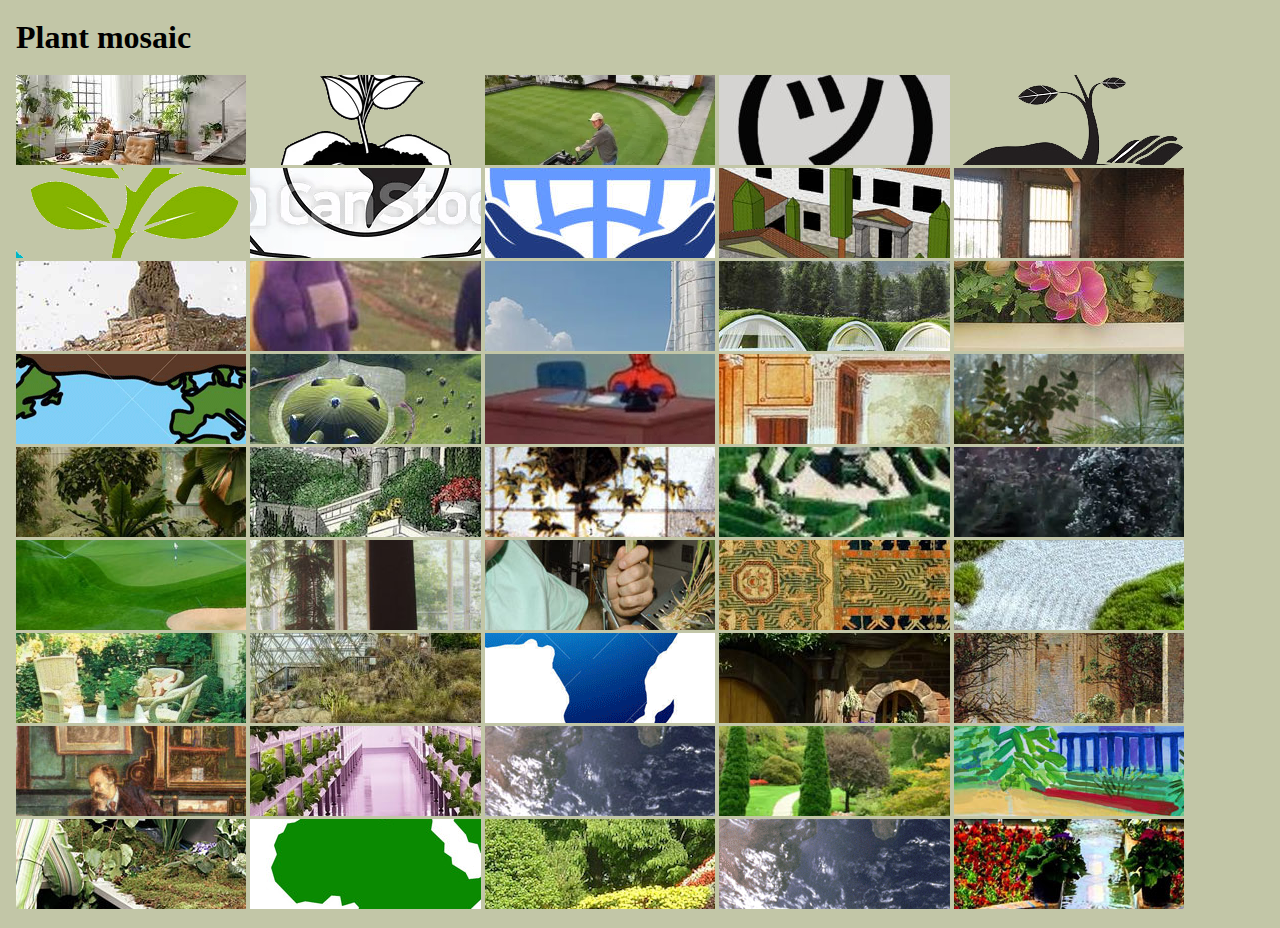
<file: index copy.html>
<!DOCTYPE html>
<html lang="en">
  <head>
    <meta charset="utf-8" />
    <meta name="viewport" content="width=device-width, initial-scale=1" />
    <link rel="icon" href="data:image/svg+xml,<svg xmlns=%22http://www.w3.org/2000/svg%22 viewBox=%220 0 100 100%22><text y=%22.9em%22 font-size=%2290%22>🪴</text></svg>">
    <title>Plant Mosaic</title>
    <link rel="stylesheet" href="/style.css" />
    <script src="/script.js" defer></script>
  </head>
  <body>
    <!-- this is the start of content -->
    <h1>
      Plant mosaic
    </h1>
    <p>
    </p>
    <div class="container">
    <img src="/images/p1.jpg" />
    <img src="/images/p2.png" />
    <img src="/images/p3.jpg" />
    <img src="/images/p4.png" />
    <img src="/images/p5.png" />
    <img src="/images/p6.png" />
    <img src="/images/p7.png" />
    <img src="/images/p8.png" />
    <img src="/images/p9.jpg" />
    <img src="/images/p10.jpg" />
    <img src="/images/p11.jpg" />
    <img src="/images/p12.jpg" />
    <img src="/images/p13.jpg" />
    <img src="/images/p14.jpg" />
    <img src="/images/p15.jpg" />
    <img src="/images/p16.png" />
    <img src="/images/p17.jpg" />
    <img src="/images/p18.jpg" />
    <img src="/images/p19.jpg" />
    <img src="/images/p20.jpg" />
    <img src="/images/p21.jpg" />
    <img src="/images/p22.jpg" />
    <img src="/images/p23.jpg" />
    <img src="/images/p24.jpg" />
    <img src="/images/p25.jpg" />
    <img src="/images/p26.jpg" />
    <img src="/images/p27.jpg" />
    <img src="/images/p28.jpg" />
    <img src="/images/p29.jpg" />
    <img src="/images/p30.jpg" />
    <img src="/images/p31.jpg" />
    <img src="/images/p32.jpg" />
    <img src="/images/p33.png" />
    <img src="/images/p34.jpg" />
    <img src="/images/p35.jpg" />
    <img src="/images/p36.jpg" />
    <img src="/images/p37.jpg" />
    <img src="/images/p38.jpg" />
    <img src="/images/p39.jpg" />
    <img src="/images/p40.jpg" />
    <img src="/images/p41.jpg" />
    <img src="/images/p42.png" />
    <img src="/images/p43.jpg" />
    <img src="/images/p44.png" />
    <img src="/images/p45.jpg" />
  
  </div>








  </body>
</html>
</file>
<file: style.css>
/* a minimalist set of CSS resets */

/* default to border-box */
html {
    box-sizing: border-box;
    font-size: 16px;
  }
  
  *, *:before, *:after {
    box-sizing: inherit;
  }
  
  /* adjust typography defaults */
  body {
    margin: 1rem;
    font-family: serif;
    line-height: 1;    background-color: #c2c6a7;

  }
  
  .container {
    /* display: flex; */
    flex-wrap: wrap-reverse;
    justify-content: center;
    align-items: center;
    align-content: center;
    gap:2px;
  }
  /* images and videos max out at full width */
  img,
  video {
    height: 10vh;
    width: 18vw;
    /* max-width: 10%; */
    border-style: outset 1px;
    object-fit: none;
  }
</file>
